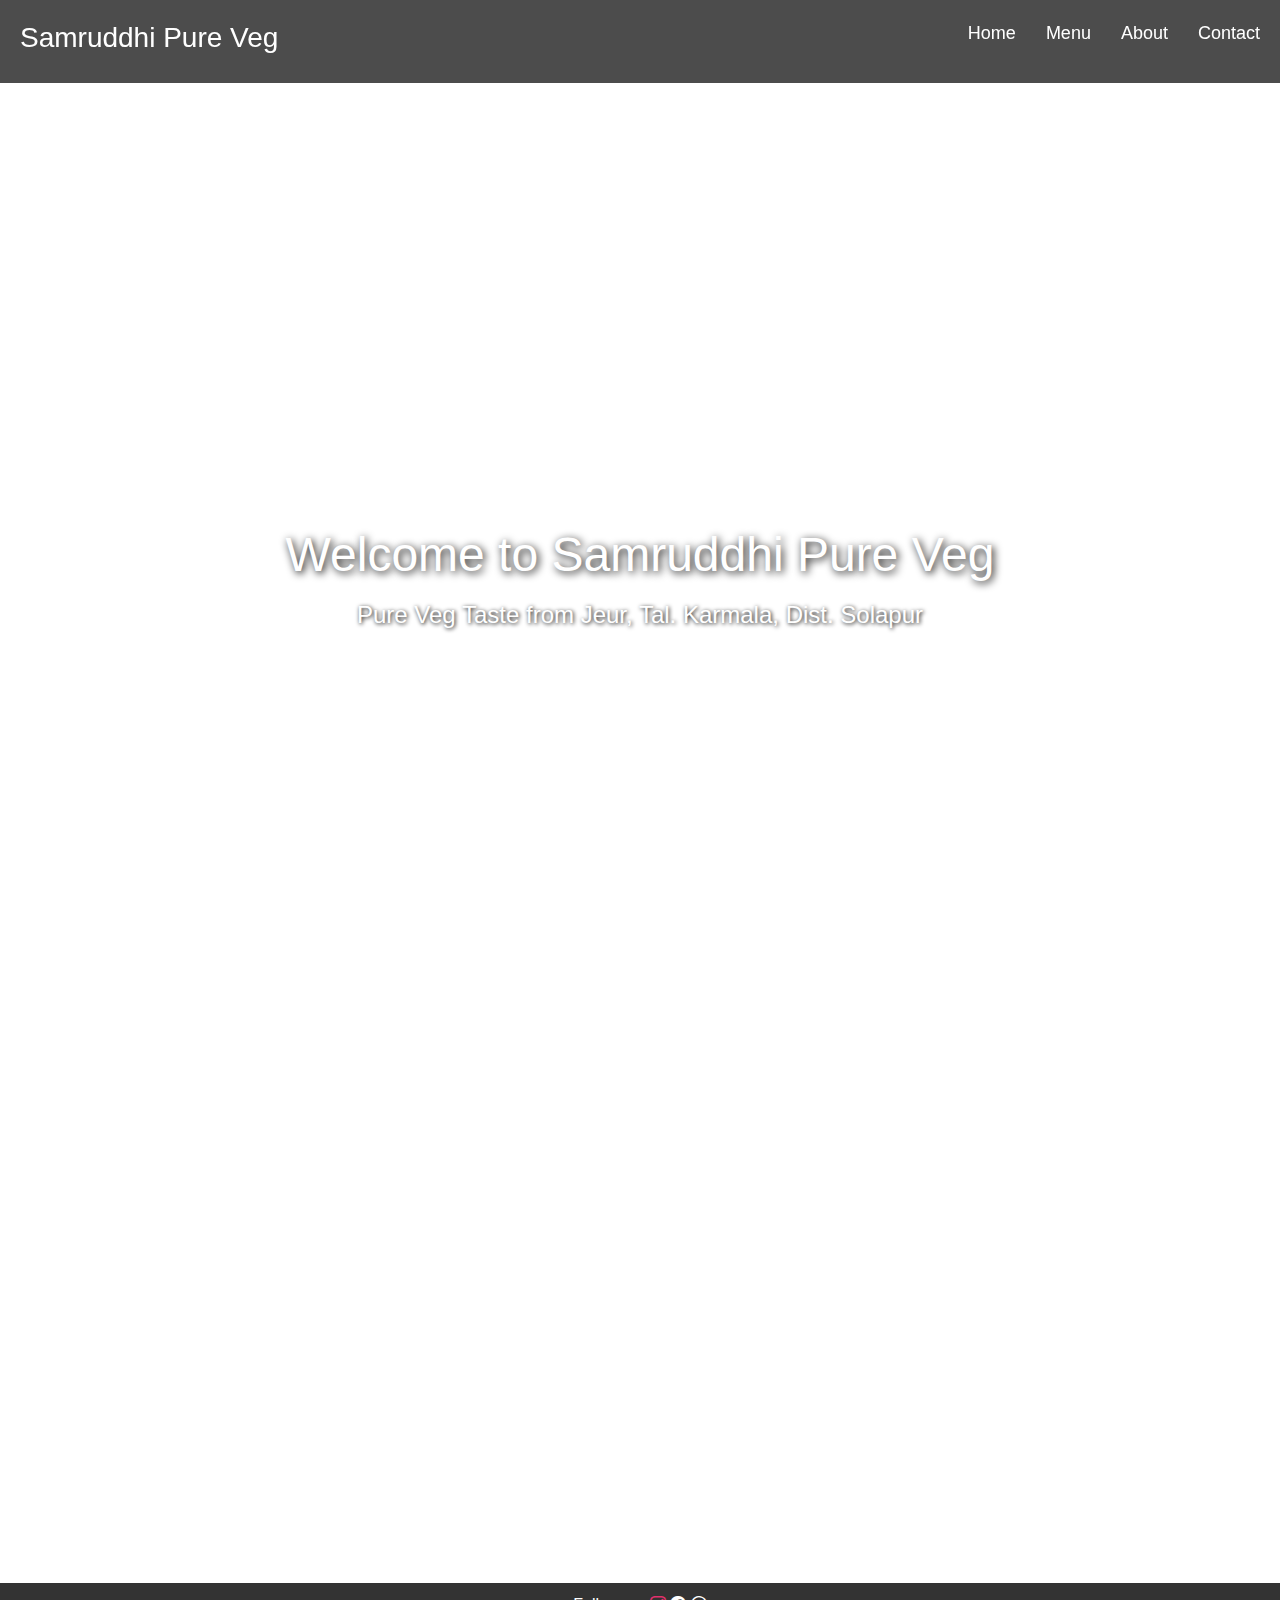
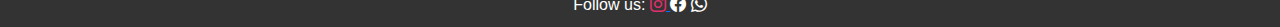
<file: samruddhi-veg/index.html>
<!DOCTYPE html>
<html lang="en">
 <head>
  <meta charset="utf-8"/>
  <meta content="width=device-width, initial-scale=1.0" name="viewport"/>
  <title>
   Samruddhi Pure Veg
  </title>
  <link href="./favicon_io (1)samlogo1/android-chrome-192x192.png" rel="shortcut icon" type="image/x-icon"/>
  <link href="https://cdn.jsdelivr.net/npm/bootstrap-icons@1.10.5/font/bootstrap-icons.css" rel="stylesheet"/>
  <link href="https://cdn.jsdelivr.net/npm/bootstrap@5.3.3/dist/css/bootstrap.min.css" rel="stylesheet"/>
  <link href="style.css" rel="stylesheet"/>
 </head>
 <body>
  <nav>
   <h1>
    Samruddhi Pure Veg
   </h1>
   <ul>
    <li onclick="showPage('home')">
     Home
    </li>
    <li onclick="showPage('menu')">
     Menu
    </li>
    <li onclick="showPage('about')">
     About
    </li>
    <li onclick="showPage('contact')">
     Contact
    </li>
   </ul>
  </nav>
  <section class="section active" id="home">
   <div class="hero">
    <h1>
     Welcome to Samruddhi Pure Veg
    </h1>
    <h2>
     Pure Veg Taste from Jeur, Tal. Karmala, Dist. Solapur
    </h2>
   </div>
  </section>
  <section class="section menu" id="menu">
   <h2>
    Our Menu
   </h2>
   <div class="parent">
    <div class="box1">
     Paneer Pasanda
    </div>
    <div class="box2">
     Mashroom fry
    </div>
    <div class="box3">
     Pav Bhaji
    </div>
    <div class="box4">
     Dal Rice
    </div>
    <div class="box5">
     Machurian
    </div>
    <div class="box6">
     Masala Dosa
    </div>
    <div class="box7">
     Idli Sambar
    </div>
    <div class="box8">
     Veg Biryani
    </div>
   </div>
  </section>
  <section class="section about" id="about">
   <h2>
    About Us
   </h2>
   <div class="box">
    <p>
     <strong>
      Samruddhi Pure Veg
     </strong>
     is a family-run restaurant rooted in the heart of
     <strong>
      Jeur, Tal. Karmala, Dist. Solapur
     </strong>
     . Since our establishment, we have become a beloved destination for locals and visitors who crave authentic, home-style vegetarian cuisine.
    </p>
    <p>
     We take pride in offering a wide variety of fresh and flavorful vegetarian dishes that reflect the rich culinary traditions of Maharashtra and India. From crispy dosas and spicy pav bhaji to our comforting dal rice and paneer specials — every dish is made with love and served with care.
    </p>
    <p>
     Our restaurant provides a clean, comfortable, and welcoming environment where families, travelers, and food lovers can come together to enjoy wholesome meals. We believe in good food, good service, and creating memories over meals.
    </p>
    <p>
     Whether you're stopping by for breakfast, lunch, or dinner —
     <strong>
      Samruddhi Pure Veg
     </strong>
     promises a taste you'll return for.
    </p>
   </div>
  </section>
  <section class="section" id="contact">
   <h2>
    Contact Information
   </h2>
   <p>
    📍 Jeur, Tal. Karmala, Dist. Solapur
    <br/>
    📞 +91 98765 43210
    <br/>
    🕒 7:00 AM – 10:00 PM
   </p>
  </section>
  <footer>
   Follow us:
   <a href="https://www.instagram.com/samrudhipureveg?igsh=MTg0djZkeTRmczdxcQ==" target="_blank">
    <i class="bi bi-instagram" style=" color: #E1306C;">
    </i>
   </a>
   <i class="bi bi-facebook">
   </i>
   <i class="bi bi-whatsapp">
   </i>
  </footer>
  <script src="script.js">
  </script>
 </body>
</html>
</file>
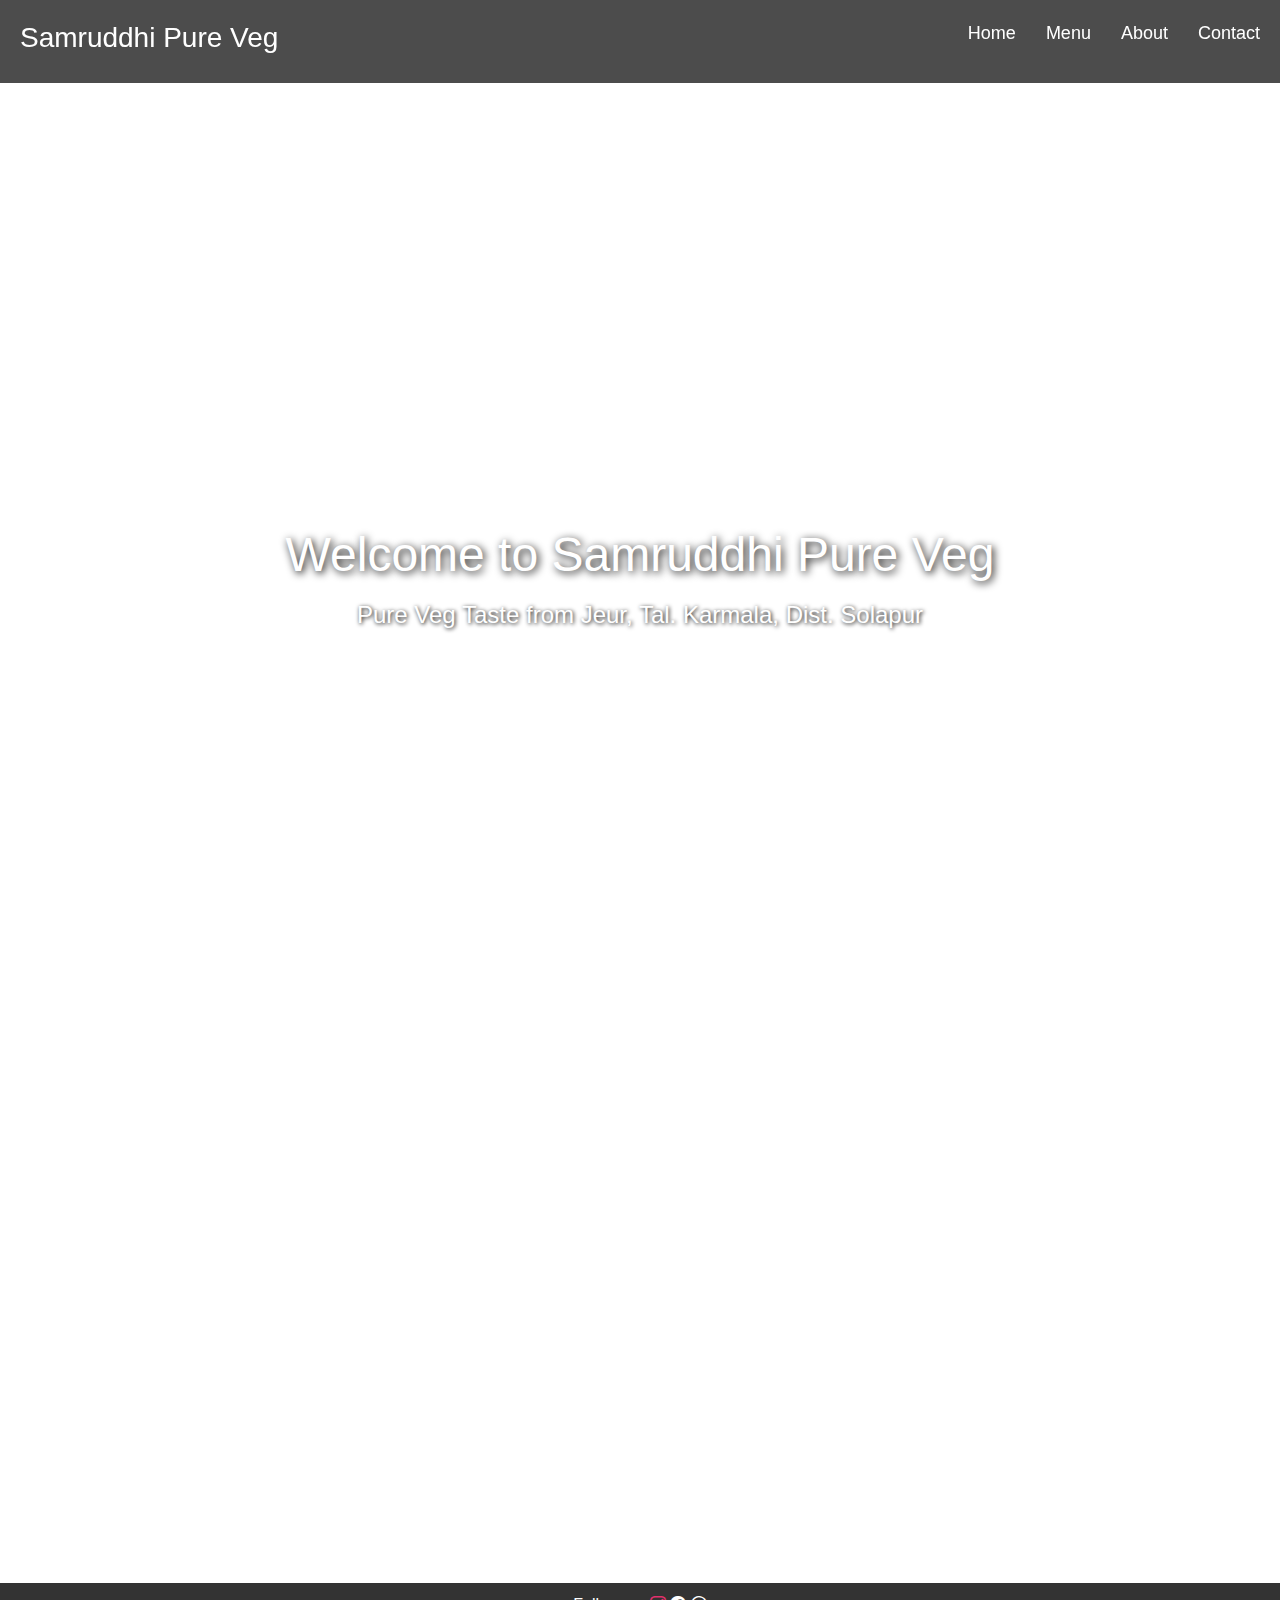
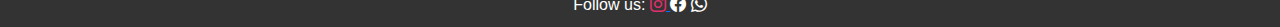
<file: samruddhi-veg/samruddhiVeg.html>
<!DOCTYPE html>
<html lang="en">
<head>
  <meta charset="UTF-8" />
  <meta name="viewport" content="width=device-width, initial-scale=1.0" />
  <title>Samruddhi Pure Veg</title>
  <link rel="shortcut icon" href="./favicon_io (1)samlogo1/android-chrome-192x192.png" type="image/x-icon" />
  <link href="https://cdn.jsdelivr.net/npm/bootstrap-icons@1.10.5/font/bootstrap-icons.css" rel="stylesheet" />
  <link href="https://cdn.jsdelivr.net/npm/bootstrap@5.3.3/dist/css/bootstrap.min.css" rel="stylesheet" />
  <style>
    * {
      margin: 0;
      padding: 0;
      box-sizing: border-box;
    }
    body {
      font-family: Arial, sans-serif;
    }
    nav {
      display: flex;
      justify-content: space-between;
      align-items: center;
      padding: 20px;
      background-color: rgba(0, 0, 0, 0.7);
      position: sticky;
      top: 0;
      z-index: 1000;
    }
    nav h1 {
      color: white;
      font-size: 28px;
    }
    nav ul {
      list-style: none;
      display: flex;
      gap: 30px;
    }
    nav ul li {
      color: white;
      cursor: pointer;
      font-size: 18px;
    }
    .section {
      display: none;
      padding: 50px 20px;
    }
    .active {
      display: block;
    }
    .hero {
      height: 100vh;
      background-image: url(https://www.dutchsportland.com/wp-content/uploads/2012/04/background3-1.jpg);
      background-size: cover;
      background-position: center;
      color: white;
      display: flex;
      flex-direction: column;
      justify-content: center;
      align-items: center;
      text-align: center;
      padding: 20px;
    }
    .hero h1 {
      font-size: 48px;
      text-shadow: 2px 2px 8px black;
    }
    .hero h2 {
      font-size: 24px;
      margin: 10px 0;
      text-shadow: 1px 1px 4px black;
    }
    .hero a.button {
      background-color: white;
      color: black;
      padding: 10px 20px;
      text-decoration: none;
      margin-top: 20px;
      border-radius: 5px;
    }
    .menu, .about, #contact {
      background-color: #f9f9f9;
      text-align: center;
      
    }
    .parent{
       display: grid;
  grid-template-columns: repeat(auto-fit, minmax(280px, 1fr));
  gap: 20px;
  justify-items: center;
  padding: 30px;
    }
   .box1{
      height: 380px;
      width: 300px;
      border: 1px solid;
      background-image: url(https://lh3.googleusercontent.com/gps-cs-s/AC9h4nqzTTy5su65UO56OgZYuBxXEcEMlD7-nHET5tGJCNZN_4yQQGk7o-p02ivOJKzciyHUrAW1Jq5mPTTcLhWc9A7Ee_BTovXaducQMdSMyow_25HrWgFe9_eBpLKahGvxioFMcP8=s1360-w1360-h1020-rw);
      background-size: cover;
      color: white;
      border-radius: 10px;
      border: 0px;
      box-shadow: grey;
    }
    .box2{
      height: 380px;
      width: 300px;
      border: 1px solid;
      background-image: url(https://lh3.googleusercontent.com/gps-cs-s/AC9h4npNOrPTm7DQf0tk1MFUIJqZRAMuct5W7LvZyH20V2aSi26pfdRtY1AWVGum8g7ckbj17MbGPufOf51c4y5ZqXZt4PHFwCOZxQvMBFWdIWW7c7ngaDxjyKMGn_x6LTt6MOtqmE1O=s1360-w1360-h1020-rw);
      background-size: cover;
      color: white;
      border-radius: 10px;
      border: 0px;
      box-shadow: grey;
    }
    .box3{
      height: 380px;
      width: 300px;
      border: 1px solid;
      background-image: url(https://encrypted-tbn0.gstatic.com/images?q=tbn:ANd9GcQ0w429dKeZLBR0TSedSQKkFx25Y_kxcfY4bw&s);
      background-size: cover;
      color: white;
      border-radius: 10px;
      border: 0px;
      box-shadow: grey;
    }
    .box4{
      height: 380px;
      width: 300px;
      border: 1px solid;
      background-image: url(https://lh3.googleusercontent.com/gps-cs-s/AC9h4no9ZsnCyiXL6aSUhJdEfr3m3DNi-TrgDq41cZVUvt9Y86fEk-rzsNQGyezk9AnAnknNrDggr9OROpxekuFnhZO2T5ZezijL-EuK58Yz145J3hy92xkBQ_jDfuHvZCE_XEhog_3sNA=s1360-w1360-h1020-rw);
      background-size: cover;
      color: white;
      border-radius: 10px;
      border: 0px;
      box-shadow: grey;
      
    }
    .box5{
      height: 380px;
      width: 300px;
      border: 1px solid;
      background-image: url(https://lh3.googleusercontent.com/gps-cs-s/AC9h4npQkLWQ-KoLrYaY8QHO_LXBfi434DWTAPUHNKrgwLF3lylv_40o2RlzOabDcRhIn7E1sjqJjKeXro4DWWuMF0eFT6PE3Nrz16Zh-yrL2_zv1AulPqNHDEJgKhhT-GXA5M1w6hsYKw=s1360-w1360-h1020-rw);
      background-size: cover;
      color: white;
      border-radius: 10px;
      border: 0px;
      box-shadow: grey;
    }
    .box6, .box7, .box8 {
  height: 380px;
  width: 300px;
  border: 1px solid;
  background-size: cover;
  background-position: center;
  color: white;
  border-radius: 10px;
  border: 0px;
  box-shadow: 0 0 10px rgba(0,0,0,0.3);
}

.box6 {
  background-image: url(https://www.cookwithmanali.com/wp-content/uploads/2020/05/Masala-Dosa.jpg);
}
.box7 {
  background-image: url(https://shwetainthekitchen.com/wp-content/uploads/2022/01/Idli-Sambar.jpg);
}
.box8 {
  background-image: url(https://encrypted-tbn0.gstatic.com/images?q=tbn:ANd9GcRwFoNVxfdIbWINbvG25qgwfZwzPY2BwbGfBg&s);
}

    .about .box {
      background: #fff3e0;
      padding: 20px;
      margin: 20px auto;
      max-width: 600px;
      border-radius: 10px;
      font-size: 20px;
    }
    .about .box p {
  margin-bottom: 15px;
  line-height: 1.6;
  text-align: justify;
}
.about-container {
  display: flex;
  flex-wrap: wrap;
  justify-content: center;
  align-items: flex-start;
  gap: 20px;
  padding: 20px;
}

.about-image {
  width: 300px;
  height: auto;
  border-radius: 10px;
  box-shadow: 0 0 10px rgba(0,0,0,0.2);
}


    #contact h2 {
      font-size: 30px;
      margin-bottom: 20px;
    }
    #contact p {
      font-size: 18px;
    }
    footer {
      background-color: #333;
      color: white;
      text-align: center;
      padding: 10px;
      position: relative;
      top: 500px;
    }
  </style>
</head>
<body>
  <nav>
    <h1>Samruddhi Pure Veg</h1>
    <ul>
      <li onclick="showPage('home')">Home</li>
      <li onclick="showPage('menu')">Menu</li>
      <li onclick="showPage('about')">About</li>
      <li onclick="showPage('contact')">Contact</li>
    </ul>
  </nav>

  <section id="home" class="section active">
    <div class="hero">
      <h1>Welcome to Samruddhi Pure Veg</h1>
      <h2>Pure Veg Taste from Jeur, Tal. Karmala, Dist. Solapur</h2>
   
    </div>
  </section>
<section id="menu" class="section menu">
  <h2>Our Menu</h2>
   <div class="parent">
  <div class="box1">Paneer Pasanda</div>
    <div class="box2">Mashroom fry</div>
      <div class="box3">Pav Bhaji</div>
      <div class="box4">Dal Rice</div>
      <div class="box5">Machurian</div>
       <div class="box6">Masala Dosa</div>
      <div class="box7">Idli Sambar</div>
      <div class="box8">Veg Biryani</div>
  </div>
  </section>

 <section id="about" class="section about">
  <h2>About Us</h2>
  <div class="box">
    <p><strong>Samruddhi Pure Veg</strong> is a family-run restaurant rooted in the heart of <strong>Jeur, Tal. Karmala, Dist. Solapur</strong>. Since our establishment, we have become a beloved destination for locals and visitors who crave authentic, home-style vegetarian cuisine.</p>

    <p>We take pride in offering a wide variety of fresh and flavorful vegetarian dishes that reflect the rich culinary traditions of Maharashtra and India. From crispy dosas and spicy pav bhaji to our comforting dal rice and paneer specials — every dish is made with love and served with care.</p>

    <p>Our restaurant provides a clean, comfortable, and welcoming environment where families, travelers, and food lovers can come together to enjoy wholesome meals. We believe in good food, good service, and creating memories over meals.</p>

    <p>Whether you're stopping by for breakfast, lunch, or dinner — <strong>Samruddhi Pure Veg</strong> promises a taste you'll return for.</p>
  </div>
</section>


  <section id="contact" class="section">
    <h2>Contact Information</h2>
    <p>
      📍 Jeur, Tal. Karmala, Dist. Solapur<br>
      📞 +91 98765 43210<br>
      🕒 7:00 AM – 10:00 PM
    </p>
  </section>

  <footer>
    Follow us: <a href="https://www.instagram.com/samrudhipureveg?igsh=MTg0djZkeTRmczdxcQ==" target="_blank">
  <i class="bi bi-instagram" style=" color: #E1306C;"></i>
</a>
 <i class="bi bi-facebook"></i> <i class="bi bi-whatsapp"></i>
  </footer>

  <script>
    function showPage(pageId) {
      const sections = document.querySelectorAll('.section');
      sections.forEach(sec => sec.classList.remove('active'));
      document.getElementById(pageId).classList.add('active');
    }
  </script>
</body>
</html>
</file>
<file: samruddhi-veg/style.css>
* {
      margin: 0;
      padding: 0;
      box-sizing: border-box;
    }
    body {
      font-family: Arial, sans-serif;
    }
    nav {
      display: flex;
      justify-content: space-between;
      align-items: center;
      padding: 20px;
      background-color: rgba(0, 0, 0, 0.7);
      position: sticky;
      top: 0;
      z-index: 1000;
    }
    nav h1 {
      color: white;
      font-size: 28px;
    }
    nav ul {
      list-style: none;
      display: flex;
      gap: 30px;
    }
    nav ul li {
      color: white;
      cursor: pointer;
      font-size: 18px;
    }
    .section {
      display: none;
      padding: 50px 20px;
    }
    .active {
      display: block;
    }
    .hero {
      height: 100vh;
      background-image: url(https://www.dutchsportland.com/wp-content/uploads/2012/04/background3-1.jpg);
      background-size: cover;
      background-position: center;
      color: white;
      display: flex;
      flex-direction: column;
      justify-content: center;
      align-items: center;
      text-align: center;
      padding: 20px;
    }
    .hero h1 {
      font-size: 48px;
      text-shadow: 2px 2px 8px black;
    }
    .hero h2 {
      font-size: 24px;
      margin: 10px 0;
      text-shadow: 1px 1px 4px black;
    }
    .hero a.button {
      background-color: white;
      color: black;
      padding: 10px 20px;
      text-decoration: none;
      margin-top: 20px;
      border-radius: 5px;
    }
    .menu, .about, #contact {
      background-color: #f9f9f9;
      text-align: center;
      
    }
    .parent{
       display: grid;
  grid-template-columns: repeat(auto-fit, minmax(280px, 1fr));
  gap: 20px;
  justify-items: center;
  padding: 30px;
    }
   .box1{
      height: 380px;
      width: 300px;
      border: 1px solid;
      background-image: url(https://lh3.googleusercontent.com/gps-cs-s/AC9h4nqzTTy5su65UO56OgZYuBxXEcEMlD7-nHET5tGJCNZN_4yQQGk7o-p02ivOJKzciyHUrAW1Jq5mPTTcLhWc9A7Ee_BTovXaducQMdSMyow_25HrWgFe9_eBpLKahGvxioFMcP8=s1360-w1360-h1020-rw);
      background-size: cover;
      color: white;
      border-radius: 10px;
      border: 0px;
      box-shadow: grey;
    }
    .box2{
      height: 380px;
      width: 300px;
      border: 1px solid;
      background-image: url(https://lh3.googleusercontent.com/gps-cs-s/AC9h4npNOrPTm7DQf0tk1MFUIJqZRAMuct5W7LvZyH20V2aSi26pfdRtY1AWVGum8g7ckbj17MbGPufOf51c4y5ZqXZt4PHFwCOZxQvMBFWdIWW7c7ngaDxjyKMGn_x6LTt6MOtqmE1O=s1360-w1360-h1020-rw);
      background-size: cover;
      color: white;
      border-radius: 10px;
      border: 0px;
      box-shadow: grey;
    }
    .box3{
      height: 380px;
      width: 300px;
      border: 1px solid;
      background-image: url(https://encrypted-tbn0.gstatic.com/images?q=tbn:ANd9GcQ0w429dKeZLBR0TSedSQKkFx25Y_kxcfY4bw&s);
      background-size: cover;
      color: white;
      border-radius: 10px;
      border: 0px;
      box-shadow: grey;
    }
    .box4{
      height: 380px;
      width: 300px;
      border: 1px solid;
      background-image: url(https://lh3.googleusercontent.com/gps-cs-s/AC9h4no9ZsnCyiXL6aSUhJdEfr3m3DNi-TrgDq41cZVUvt9Y86fEk-rzsNQGyezk9AnAnknNrDggr9OROpxekuFnhZO2T5ZezijL-EuK58Yz145J3hy92xkBQ_jDfuHvZCE_XEhog_3sNA=s1360-w1360-h1020-rw);
      background-size: cover;
      color: white;
      border-radius: 10px;
      border: 0px;
      box-shadow: grey;
      
    }
    .box5{
      height: 380px;
      width: 300px;
      border: 1px solid;
      background-image: url(https://lh3.googleusercontent.com/gps-cs-s/AC9h4npQkLWQ-KoLrYaY8QHO_LXBfi434DWTAPUHNKrgwLF3lylv_40o2RlzOabDcRhIn7E1sjqJjKeXro4DWWuMF0eFT6PE3Nrz16Zh-yrL2_zv1AulPqNHDEJgKhhT-GXA5M1w6hsYKw=s1360-w1360-h1020-rw);
      background-size: cover;
      color: white;
      border-radius: 10px;
      border: 0px;
      box-shadow: grey;
    }
    .box6, .box7, .box8 {
  height: 380px;
  width: 300px;
  border: 1px solid;
  background-size: cover;
  background-position: center;
  color: white;
  border-radius: 10px;
  border: 0px;
  box-shadow: 0 0 10px rgba(0,0,0,0.3);
}

.box6 {
  background-image: url(https://www.cookwithmanali.com/wp-content/uploads/2020/05/Masala-Dosa.jpg);
}
.box7 {
  background-image: url(https://shwetainthekitchen.com/wp-content/uploads/2022/01/Idli-Sambar.jpg);
}
.box8 {
  background-image: url(https://encrypted-tbn0.gstatic.com/images?q=tbn:ANd9GcRwFoNVxfdIbWINbvG25qgwfZwzPY2BwbGfBg&s);
}

    .about .box {
      background: #fff3e0;
      padding: 20px;
      margin: 20px auto;
      max-width: 600px;
      border-radius: 10px;
      font-size: 20px;
    }
    .about .box p {
  margin-bottom: 15px;
  line-height: 1.6;
  text-align: justify;
}
.about-container {
  display: flex;
  flex-wrap: wrap;
  justify-content: center;
  align-items: flex-start;
  gap: 20px;
  padding: 20px;
}

.about-image {
  width: 300px;
  height: auto;
  border-radius: 10px;
  box-shadow: 0 0 10px rgba(0,0,0,0.2);
}


    #contact h2 {
      font-size: 30px;
      margin-bottom: 20px;
    }
    #contact p {
      font-size: 18px;
    }
    footer {
      background-color: #333;
      color: white;
      text-align: center;
      padding: 10px;
      position: relative;
      top: 500px;
    }
</file>
